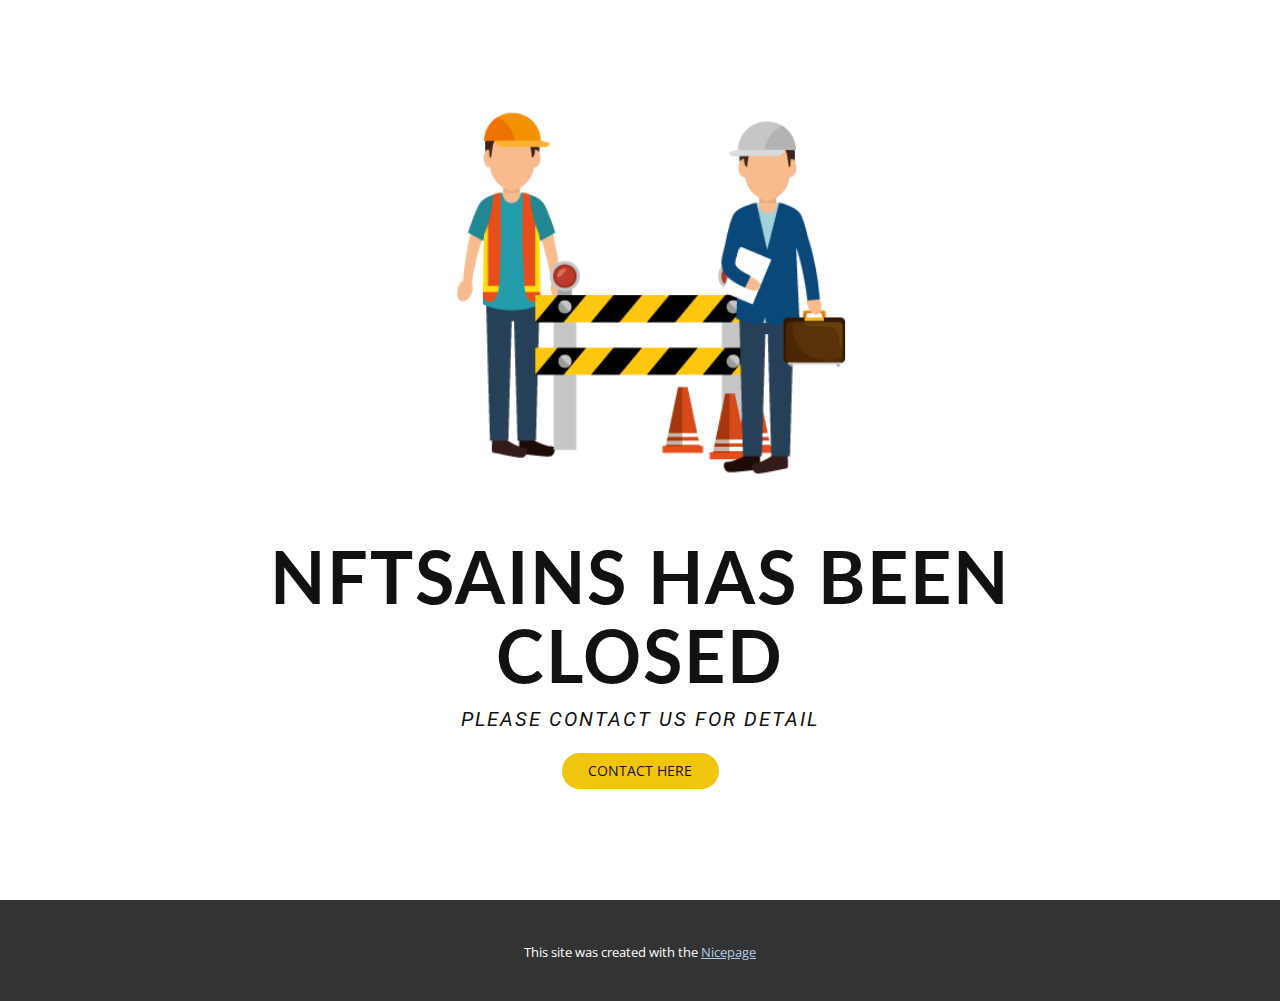
<file: index.html>
<!DOCTYPE html>
<html style="font-size: 16px;" lang="en"><head>
    <meta name="viewport" content="width=device-width, initial-scale=1.0">
    <meta charset="utf-8">
    <meta name="keywords" content="​NFTSAINS HAS BEEN CLOSED">
    <meta name="description" content="">
    <title>Home</title>
    <link rel="stylesheet" href="nicepage.css" media="screen">
<link rel="stylesheet" href="index.css" media="screen">
    <script class="u-script" type="text/javascript" src="jquery.js" defer=""></script>
    <script class="u-script" type="text/javascript" src="nicepage.js" defer=""></script>
    <meta name="generator" content="Nicepage 7.3.1, nicepage.com">
    
    
    
    <link id="u-theme-google-font" rel="stylesheet" href="https://fonts.googleapis.com/css?family=Roboto:100,100i,300,300i,400,400i,500,500i,700,700i,900,900i|Open+Sans:300,300i,400,400i,500,500i,600,600i,700,700i,800,800i">
    <link id="u-page-google-font" rel="stylesheet" href="https://fonts.googleapis.com/css?family=Lato:100,100i,300,300i,400,400i,700,700i,900,900i|Roboto:100,100i,300,300i,400,400i,500,500i,700,700i,900,900i">
    <script type="application/ld+json">{
		"@context": "http://schema.org",
		"@type": "Organization",
		"name": ""
}</script>
    <meta name="theme-color" content="#478ac9">
    <meta property="og:title" content="Home">
    <meta property="og:type" content="website">
  <meta data-intl-tel-input-cdn-path="intlTelInput/"></head>
  <body data-home-page="Home.html" data-home-page-title="Home" data-path-to-root="./" data-include-products="false" class="u-body u-xl-mode" data-lang="en">
    <section class="u-align-center u-clearfix u-white u-section-1" id="sec-d0d3">
      <div class="u-clearfix u-sheet u-sheet-1">
        <img src="images/60031-Converted.png" alt="" class="u-expanded-width-sm u-expanded-width-xs u-image u-image-contain u-image-default u-image-1" data-image-width="420" data-image-height="425">
        <h1 class="u-custom-font u-font-lato u-text u-text-1"> NFTSAINS HAS BEEN CLOSED</h1>
        <h3 class="u-text u-text-2"> PLEASE CONTACT US FOR DETAIL</h3>
        <a href="https://wa.me/6281572002168?text=Hi%20NFT%20SAINS" class="u-border-none u-btn u-btn-round u-button-style u-hover-black u-palette-3-base u-radius u-btn-1" target="_blank">contact here </a>
      </div>
    </section>
    
    
    
    
    <section class="u-backlink u-clearfix u-grey-80">
      <p class="u-text">
        <span>This site was created with the </span>
        <a class="u-link" href="https://nicepage.com/" target="_blank" rel="nofollow">
          <span>Nicepage</span>
        </a>
      </p>
    </section>
  
</body></html>
</file>
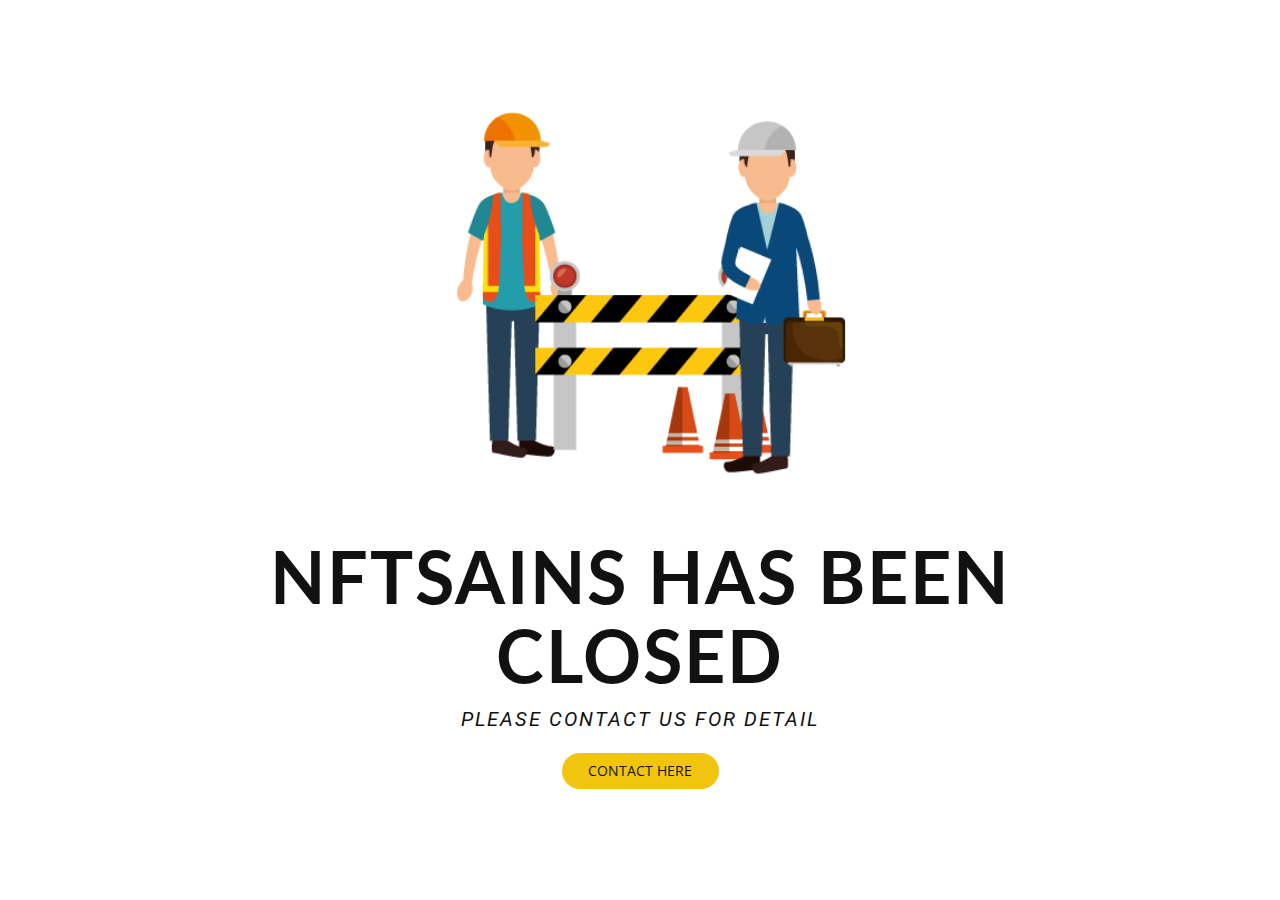
<file: nftsainsclose/index.html>
<!DOCTYPE html>
<html style="font-size: 16px;" lang="en"><head>
    <meta name="viewport" content="width=device-width, initial-scale=1.0">
    <meta charset="utf-8">
    <meta name="keywords" content="">
    <meta name="description" content="">
    <title>Home</title>
    <link rel="stylesheet" href="nicepage.css" media="screen">
<link rel="stylesheet" href="index.css" media="screen">
    <script class="u-script" type="text/javascript" src="jquery.js" defer=""></script>
    <script class="u-script" type="text/javascript" src="nicepage.js" defer=""></script>
    <meta name="generator" content="Nicepage 7.3.1, nicepage.com">
    
    
    
    <link id="u-theme-google-font" rel="stylesheet" href="https://fonts.googleapis.com/css?family=Roboto:100,100i,300,300i,400,400i,500,500i,700,700i,900,900i|Open+Sans:300,300i,400,400i,500,500i,600,600i,700,700i,800,800i">
    <link id="u-page-google-font" rel="stylesheet" href="https://fonts.googleapis.com/css?family=Lato:100,100i,300,300i,400,400i,700,700i,900,900i|Roboto:100,100i,300,300i,400,400i,500,500i,700,700i,900,900i">
    <script type="application/ld+json">{
		"@context": "http://schema.org",
		"@type": "Organization",
		"name": "Site10"
}</script>
    <meta name="theme-color" content="#478ac9">
    <meta property="og:title" content="Home">
    <meta property="og:description" content="">
    <meta property="og:type" content="website">
  <meta data-intl-tel-input-cdn-path="intlTelInput/"></head>
  <body data-home-page="Home.html" data-home-page-title="Home" data-path-to-root="./" data-include-products="false" class="u-body u-xl-mode" data-lang="en">
    <section class="u-align-center u-clearfix u-white u-section-1" id="sec-d0d3">
      <div class="u-clearfix u-sheet u-sheet-1">
        <img src="images/60031-Converted.png" alt="" class="u-expanded-width-sm u-expanded-width-xs u-image u-image-contain u-image-default u-image-1" data-image-width="420" data-image-height="425">
        <h1 class="u-custom-font u-font-lato u-text u-text-1"> NFTSAINS HAS BEEN CLOSED</h1>
        <h3 class="u-text u-text-2"> PLEASE CONTACT US FOR DETAIL</h3>
        <a href="https://wa.me/6281572002168?text=Hi%20NFT%20SAINS" class="u-border-none u-btn u-btn-round u-button-style u-hover-black u-palette-3-base u-radius u-btn-1" target="_blank">contact here </a>
      </div>
    </section>
    
    
    
    
  
</body></html>
</file>
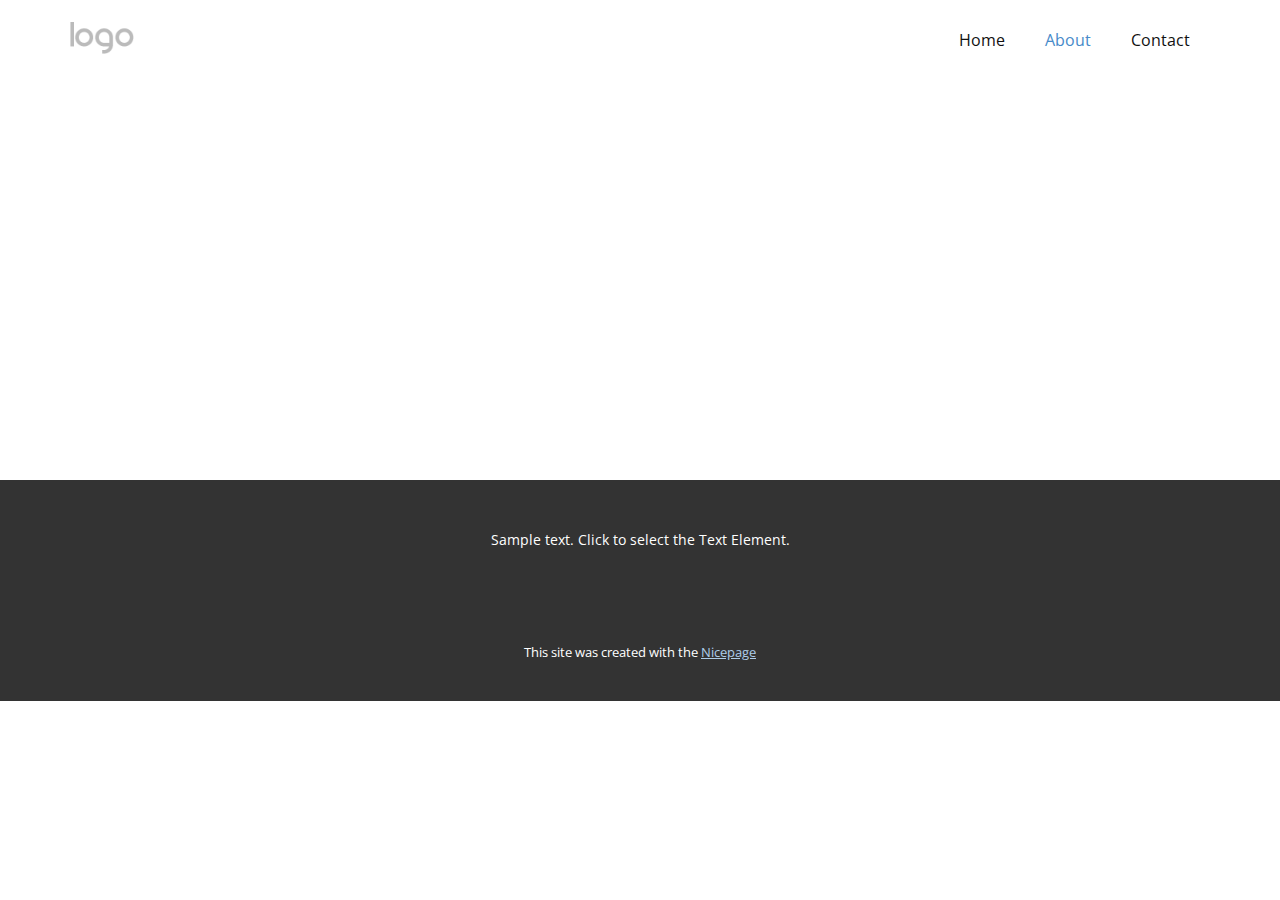
<file: About.html>
<!DOCTYPE html>
<html style="font-size: 16px;" lang="en"><head>
    <meta name="viewport" content="width=device-width, initial-scale=1.0">
    <meta charset="utf-8">
    <meta name="keywords" content="">
    <meta name="description" content="">
    <title>About</title>
    <link rel="stylesheet" href="nicepage.css" media="screen">
<link rel="stylesheet" href="About.css" media="screen">
    <script class="u-script" type="text/javascript" src="jquery.js" defer=""></script>
    <script class="u-script" type="text/javascript" src="nicepage.js" defer=""></script>
    <meta name="generator" content="Nicepage 7.3.1, nicepage.com">
    
    
    
    <link id="u-theme-google-font" rel="stylesheet" href="https://fonts.googleapis.com/css?family=Roboto:100,100i,300,300i,400,400i,500,500i,700,700i,900,900i|Open+Sans:300,300i,400,400i,500,500i,600,600i,700,700i,800,800i">
    <script type="application/ld+json">{
		"@context": "http://schema.org",
		"@type": "Organization",
		"name": "",
		"logo": "images/default-logo.png"
}</script>
    <meta name="theme-color" content="#478ac9">
    <meta property="og:title" content="About">
    <meta property="og:type" content="website">
  <meta data-intl-tel-input-cdn-path="intlTelInput/"></head>
  <body data-path-to-root="./" data-include-products="false" class="u-body u-xl-mode" data-lang="en"><header class="u-clearfix u-header u-header" id="header"><div class="u-clearfix u-sheet u-valign-middle u-sheet-1">
        <a href="#" class="u-image u-logo u-image-1">
          <img src="images/default-logo.png" class="u-logo-image u-logo-image-1">
        </a>
        <nav class="u-menu u-menu-one-level u-offcanvas u-menu-1">
          <div class="menu-collapse" style="font-size: 1rem; letter-spacing: 0px;">
            <a class="u-button-style u-custom-left-right-menu-spacing u-custom-padding-bottom u-custom-top-bottom-menu-spacing u-hamburger-link u-nav-link u-text-active-palette-1-base u-text-hover-palette-2-base" href="#">
              <svg class="u-svg-link" viewBox="0 0 24 24"><use xlink:href="#menu-hamburger"></use></svg>
              <svg class="u-svg-content" version="1.1" id="menu-hamburger" viewBox="0 0 16 16" x="0px" y="0px" xmlns:xlink="http://www.w3.org/1999/xlink" xmlns="http://www.w3.org/2000/svg"><g><rect y="1" width="16" height="2"></rect><rect y="7" width="16" height="2"></rect><rect y="13" width="16" height="2"></rect>
</g></svg>
            </a>
          </div>
          <div class="u-nav-container">
            <ul class="u-nav u-unstyled u-nav-1"><li class="u-nav-item"><a class="u-button-style u-nav-link u-text-active-palette-1-base u-text-hover-palette-2-base" href="./" style="padding: 10px 20px;">Home</a>
</li><li class="u-nav-item"><a class="u-button-style u-nav-link u-text-active-palette-1-base u-text-hover-palette-2-base" href="About.html" style="padding: 10px 20px;">About</a>
</li><li class="u-nav-item"><a class="u-button-style u-nav-link u-text-active-palette-1-base u-text-hover-palette-2-base" href="Contact.html" style="padding: 10px 20px;">Contact</a>
</li></ul>
          </div>
          <div class="u-nav-container-collapse">
            <div class="u-black u-container-style u-inner-container-layout u-opacity u-opacity-95 u-sidenav">
              <div class="u-inner-container-layout u-sidenav-overflow">
                <div class="u-menu-close"></div>
                <ul class="u-align-center u-nav u-popupmenu-items u-unstyled u-nav-2"><li class="u-nav-item"><a class="u-button-style u-nav-link" href="./">Home</a>
</li><li class="u-nav-item"><a class="u-button-style u-nav-link" href="About.html">About</a>
</li><li class="u-nav-item"><a class="u-button-style u-nav-link" href="Contact.html">Contact</a>
</li></ul>
              </div>
            </div>
            <div class="u-black u-menu-overlay u-opacity u-opacity-70"></div>
          </div>
        </nav>
      </div></header>
    <section class="u-clearfix u-section-1" id="block-1">
      <div class="u-clearfix u-sheet u-sheet-1"></div>
    </section>
    
    
    
    <footer class="u-align-center u-clearfix u-container-align-center u-footer u-grey-80 u-footer" id="footer"><div class="u-clearfix u-sheet u-sheet-1">
        <p class="u-small-text u-text u-text-variant u-text-1">Sample text. Click to select the Text Element.</p>
      </div></footer>
    <section class="u-backlink u-clearfix u-grey-80">
      <p class="u-text">
        <span>This site was created with the </span>
        <a class="u-link" href="https://nicepage.com/" target="_blank" rel="nofollow">
          <span>Nicepage</span>
        </a>
      </p>
    </section>
  
</body></html>
</file>
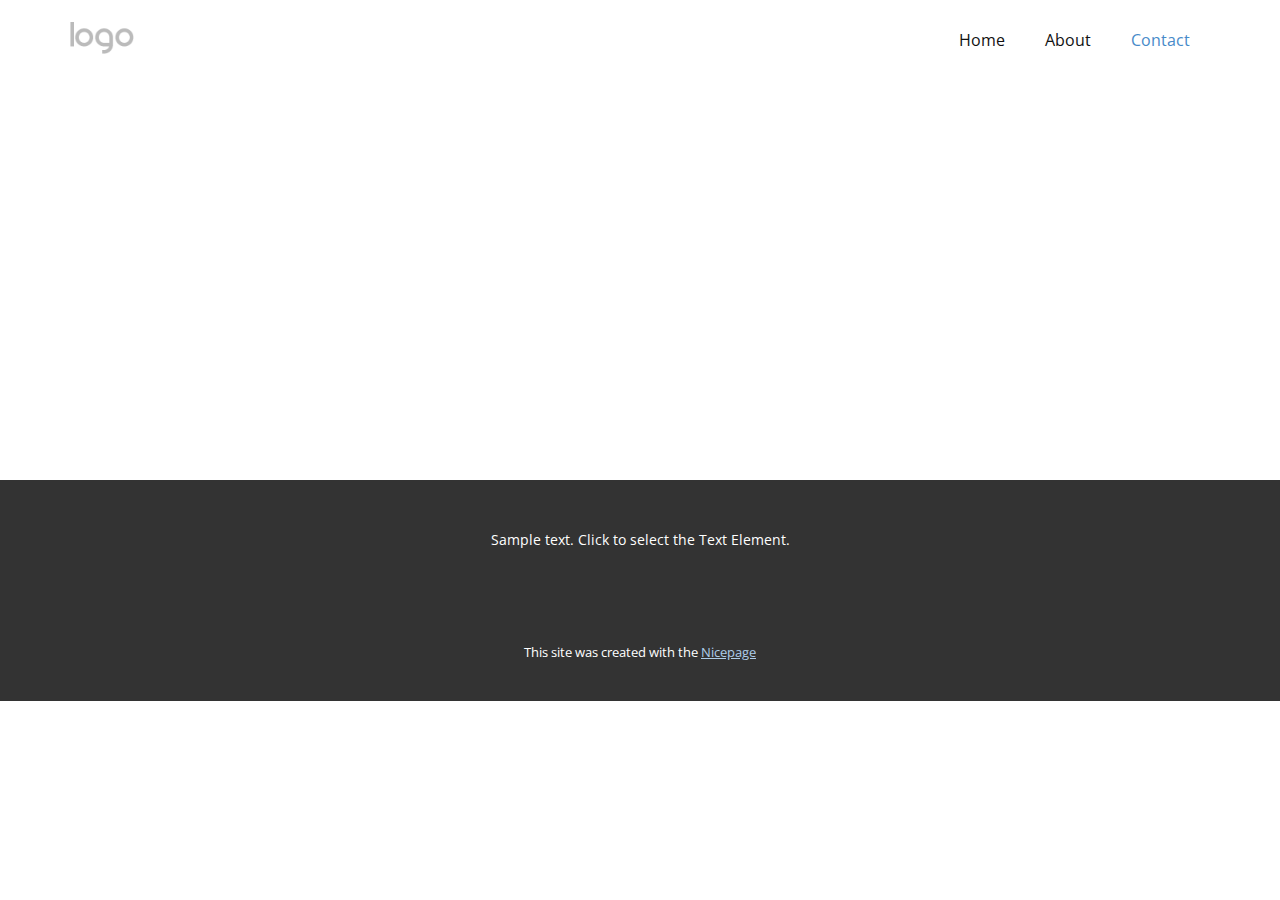
<file: Contact.html>
<!DOCTYPE html>
<html style="font-size: 16px;" lang="en"><head>
    <meta name="viewport" content="width=device-width, initial-scale=1.0">
    <meta charset="utf-8">
    <meta name="keywords" content="">
    <meta name="description" content="">
    <title>Contact</title>
    <link rel="stylesheet" href="nicepage.css" media="screen">
<link rel="stylesheet" href="Contact.css" media="screen">
    <script class="u-script" type="text/javascript" src="jquery.js" defer=""></script>
    <script class="u-script" type="text/javascript" src="nicepage.js" defer=""></script>
    <meta name="generator" content="Nicepage 7.3.1, nicepage.com">
    
    
    
    <link id="u-theme-google-font" rel="stylesheet" href="https://fonts.googleapis.com/css?family=Roboto:100,100i,300,300i,400,400i,500,500i,700,700i,900,900i|Open+Sans:300,300i,400,400i,500,500i,600,600i,700,700i,800,800i">
    <script type="application/ld+json">{
		"@context": "http://schema.org",
		"@type": "Organization",
		"name": "",
		"logo": "images/default-logo.png"
}</script>
    <meta name="theme-color" content="#478ac9">
    <meta property="og:title" content="Contact">
    <meta property="og:type" content="website">
  <meta data-intl-tel-input-cdn-path="intlTelInput/"></head>
  <body data-path-to-root="./" data-include-products="false" class="u-body u-xl-mode" data-lang="en"><header class="u-clearfix u-header u-header" id="header"><div class="u-clearfix u-sheet u-valign-middle u-sheet-1">
        <a href="#" class="u-image u-logo u-image-1">
          <img src="images/default-logo.png" class="u-logo-image u-logo-image-1">
        </a>
        <nav class="u-menu u-menu-one-level u-offcanvas u-menu-1">
          <div class="menu-collapse" style="font-size: 1rem; letter-spacing: 0px;">
            <a class="u-button-style u-custom-left-right-menu-spacing u-custom-padding-bottom u-custom-top-bottom-menu-spacing u-hamburger-link u-nav-link u-text-active-palette-1-base u-text-hover-palette-2-base" href="#">
              <svg class="u-svg-link" viewBox="0 0 24 24"><use xlink:href="#menu-hamburger"></use></svg>
              <svg class="u-svg-content" version="1.1" id="menu-hamburger" viewBox="0 0 16 16" x="0px" y="0px" xmlns:xlink="http://www.w3.org/1999/xlink" xmlns="http://www.w3.org/2000/svg"><g><rect y="1" width="16" height="2"></rect><rect y="7" width="16" height="2"></rect><rect y="13" width="16" height="2"></rect>
</g></svg>
            </a>
          </div>
          <div class="u-nav-container">
            <ul class="u-nav u-unstyled u-nav-1"><li class="u-nav-item"><a class="u-button-style u-nav-link u-text-active-palette-1-base u-text-hover-palette-2-base" href="./" style="padding: 10px 20px;">Home</a>
</li><li class="u-nav-item"><a class="u-button-style u-nav-link u-text-active-palette-1-base u-text-hover-palette-2-base" href="About.html" style="padding: 10px 20px;">About</a>
</li><li class="u-nav-item"><a class="u-button-style u-nav-link u-text-active-palette-1-base u-text-hover-palette-2-base" href="Contact.html" style="padding: 10px 20px;">Contact</a>
</li></ul>
          </div>
          <div class="u-nav-container-collapse">
            <div class="u-black u-container-style u-inner-container-layout u-opacity u-opacity-95 u-sidenav">
              <div class="u-inner-container-layout u-sidenav-overflow">
                <div class="u-menu-close"></div>
                <ul class="u-align-center u-nav u-popupmenu-items u-unstyled u-nav-2"><li class="u-nav-item"><a class="u-button-style u-nav-link" href="./">Home</a>
</li><li class="u-nav-item"><a class="u-button-style u-nav-link" href="About.html">About</a>
</li><li class="u-nav-item"><a class="u-button-style u-nav-link" href="Contact.html">Contact</a>
</li></ul>
              </div>
            </div>
            <div class="u-black u-menu-overlay u-opacity u-opacity-70"></div>
          </div>
        </nav>
      </div></header>
    <section class="u-clearfix u-section-1" id="block-1">
      <div class="u-clearfix u-sheet u-sheet-1"></div>
    </section>
    
    
    
    <footer class="u-align-center u-clearfix u-container-align-center u-footer u-grey-80 u-footer" id="footer"><div class="u-clearfix u-sheet u-sheet-1">
        <p class="u-small-text u-text u-text-variant u-text-1">Sample text. Click to select the Text Element.</p>
      </div></footer>
    <section class="u-backlink u-clearfix u-grey-80">
      <p class="u-text">
        <span>This site was created with the </span>
        <a class="u-link" href="https://nicepage.com/" target="_blank" rel="nofollow">
          <span>Nicepage</span>
        </a>
      </p>
    </section>
  
</body></html>
</file>
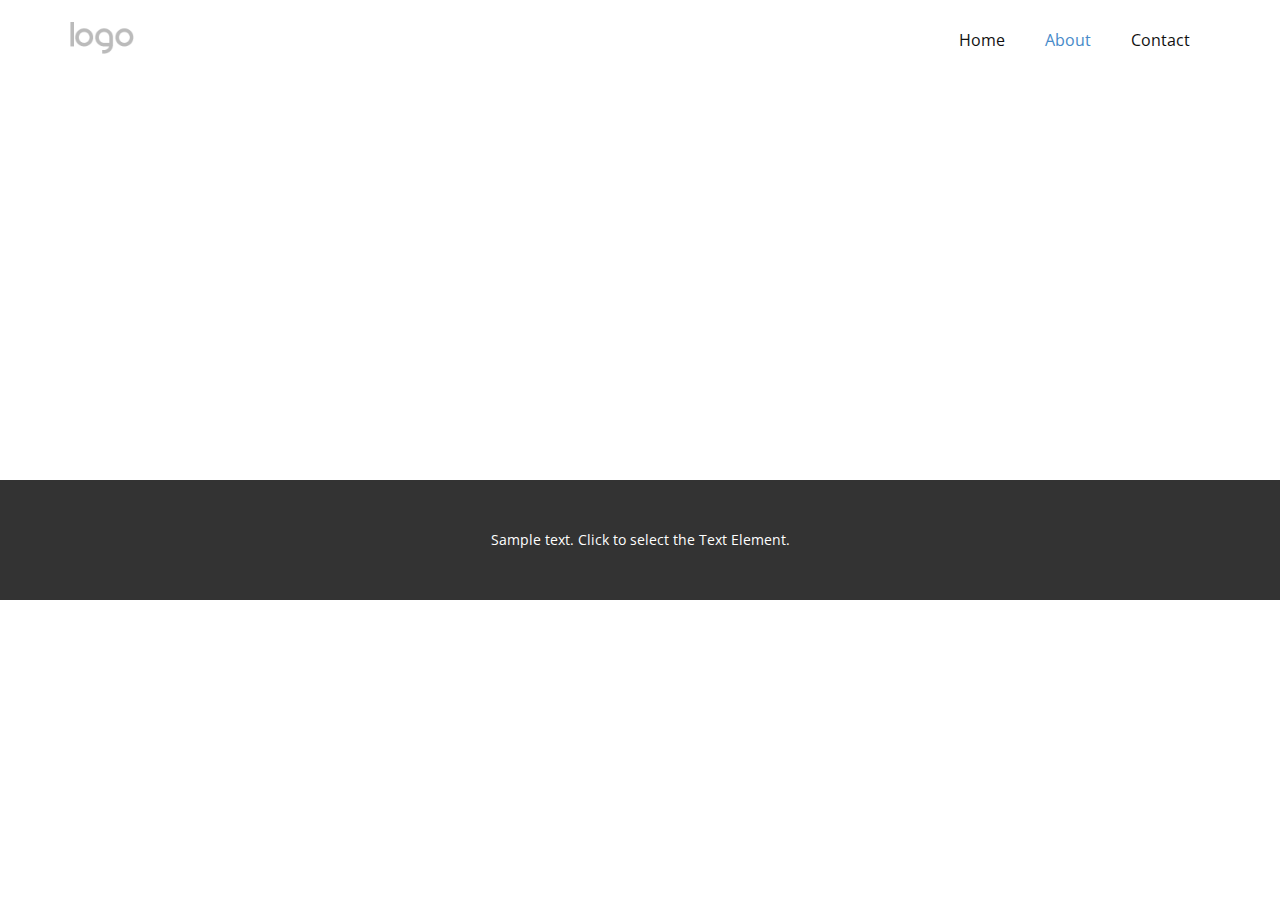
<file: nftsainsclose/About.html>
<!DOCTYPE html>
<html style="font-size: 16px;" lang="en"><head>
    <meta name="viewport" content="width=device-width, initial-scale=1.0">
    <meta charset="utf-8">
    <meta name="keywords" content="">
    <meta name="description" content="">
    <title>About</title>
    <link rel="stylesheet" href="nicepage.css" media="screen">
<link rel="stylesheet" href="About.css" media="screen">
    <script class="u-script" type="text/javascript" src="jquery.js" defer=""></script>
    <script class="u-script" type="text/javascript" src="nicepage.js" defer=""></script>
    <meta name="generator" content="Nicepage 7.3.1, nicepage.com">
    
    
    
    <link id="u-theme-google-font" rel="stylesheet" href="https://fonts.googleapis.com/css?family=Roboto:100,100i,300,300i,400,400i,500,500i,700,700i,900,900i|Open+Sans:300,300i,400,400i,500,500i,600,600i,700,700i,800,800i">
    <script type="application/ld+json">{
		"@context": "http://schema.org",
		"@type": "Organization",
		"name": "Site10",
		"logo": "images/default-logo.png"
}</script>
    <meta name="theme-color" content="#478ac9">
    <meta property="og:title" content="About">
    <meta property="og:description" content="">
    <meta property="og:type" content="website">
  <meta data-intl-tel-input-cdn-path="intlTelInput/"></head>
  <body data-path-to-root="./" data-include-products="false" class="u-body u-xl-mode" data-lang="en"><header class="u-clearfix u-header u-header" id="header"><div class="u-clearfix u-sheet u-valign-middle u-sheet-1">
        <a href="#" class="u-image u-logo u-image-1">
          <img src="images/default-logo.png" class="u-logo-image u-logo-image-1">
        </a>
        <nav class="u-menu u-menu-one-level u-offcanvas u-menu-1">
          <div class="menu-collapse" style="font-size: 1rem; letter-spacing: 0px;">
            <a class="u-button-style u-custom-left-right-menu-spacing u-custom-padding-bottom u-custom-top-bottom-menu-spacing u-hamburger-link u-nav-link u-text-active-palette-1-base u-text-hover-palette-2-base" href="#">
              <svg class="u-svg-link" viewBox="0 0 24 24"><use xlink:href="#menu-hamburger"></use></svg>
              <svg class="u-svg-content" version="1.1" id="menu-hamburger" viewBox="0 0 16 16" x="0px" y="0px" xmlns:xlink="http://www.w3.org/1999/xlink" xmlns="http://www.w3.org/2000/svg"><g><rect y="1" width="16" height="2"></rect><rect y="7" width="16" height="2"></rect><rect y="13" width="16" height="2"></rect>
</g></svg>
            </a>
          </div>
          <div class="u-nav-container">
            <ul class="u-nav u-unstyled u-nav-1"><li class="u-nav-item"><a class="u-button-style u-nav-link u-text-active-palette-1-base u-text-hover-palette-2-base" href="./" style="padding: 10px 20px;">Home</a>
</li><li class="u-nav-item"><a class="u-button-style u-nav-link u-text-active-palette-1-base u-text-hover-palette-2-base" href="About.html" style="padding: 10px 20px;">About</a>
</li><li class="u-nav-item"><a class="u-button-style u-nav-link u-text-active-palette-1-base u-text-hover-palette-2-base" href="Contact.html" style="padding: 10px 20px;">Contact</a>
</li></ul>
          </div>
          <div class="u-nav-container-collapse">
            <div class="u-black u-container-style u-inner-container-layout u-opacity u-opacity-95 u-sidenav">
              <div class="u-inner-container-layout u-sidenav-overflow">
                <div class="u-menu-close"></div>
                <ul class="u-align-center u-nav u-popupmenu-items u-unstyled u-nav-2"><li class="u-nav-item"><a class="u-button-style u-nav-link" href="./">Home</a>
</li><li class="u-nav-item"><a class="u-button-style u-nav-link" href="About.html">About</a>
</li><li class="u-nav-item"><a class="u-button-style u-nav-link" href="Contact.html">Contact</a>
</li></ul>
              </div>
            </div>
            <div class="u-black u-menu-overlay u-opacity u-opacity-70"></div>
          </div>
        </nav>
      </div></header>
    <section class="u-clearfix u-section-1" id="block-1">
      <div class="u-clearfix u-sheet u-sheet-1"></div>
    </section>
    
    
    
    <footer class="u-align-center u-clearfix u-container-align-center u-footer u-grey-80 u-footer" id="footer"><div class="u-clearfix u-sheet u-sheet-1">
        <p class="u-small-text u-text u-text-variant u-text-1">Sample text. Click to select the Text Element.</p>
      </div></footer>
  
</body></html>
</file>
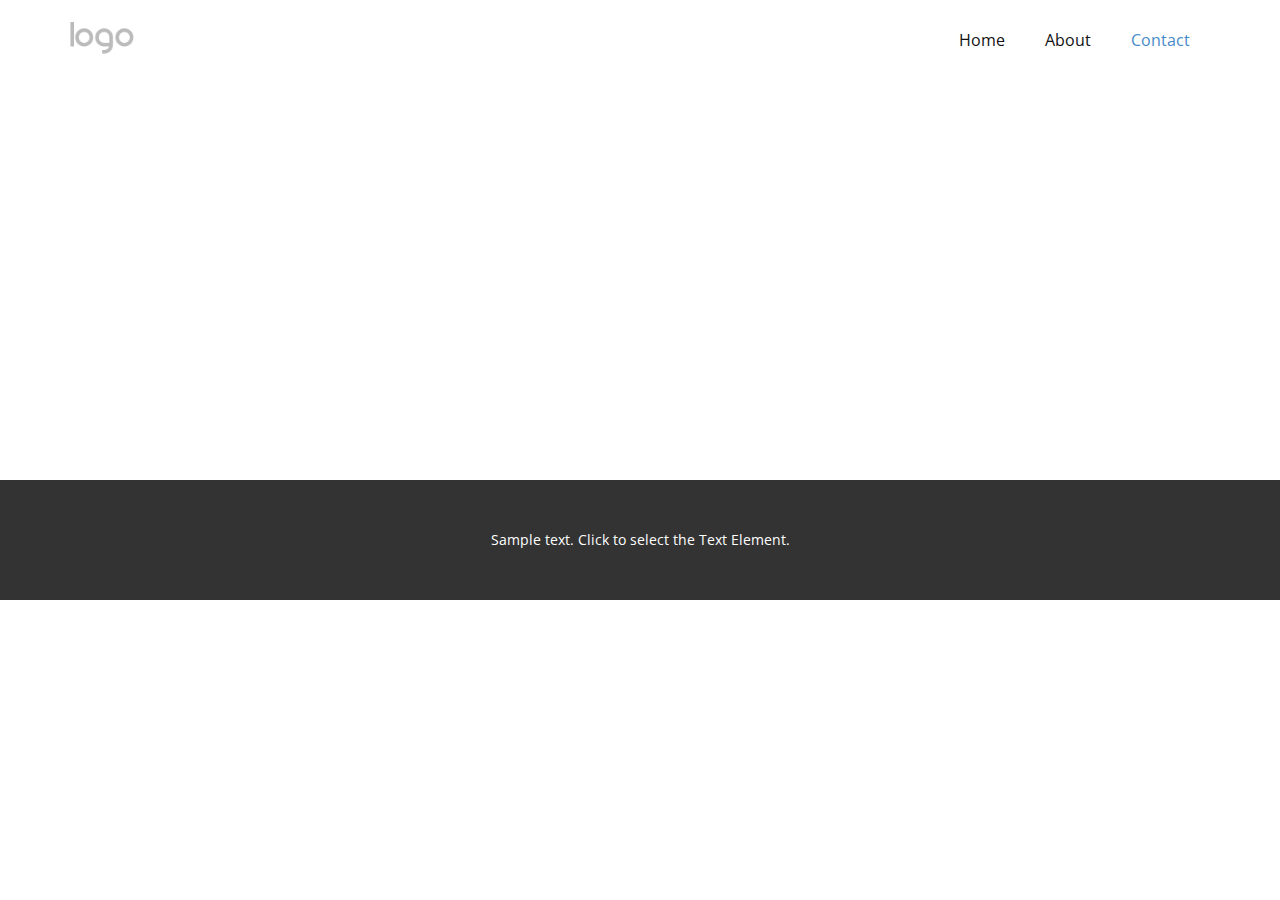
<file: nftsainsclose/Contact.html>
<!DOCTYPE html>
<html style="font-size: 16px;" lang="en"><head>
    <meta name="viewport" content="width=device-width, initial-scale=1.0">
    <meta charset="utf-8">
    <meta name="keywords" content="">
    <meta name="description" content="">
    <title>Contact</title>
    <link rel="stylesheet" href="nicepage.css" media="screen">
<link rel="stylesheet" href="Contact.css" media="screen">
    <script class="u-script" type="text/javascript" src="jquery.js" defer=""></script>
    <script class="u-script" type="text/javascript" src="nicepage.js" defer=""></script>
    <meta name="generator" content="Nicepage 7.3.1, nicepage.com">
    
    
    
    <link id="u-theme-google-font" rel="stylesheet" href="https://fonts.googleapis.com/css?family=Roboto:100,100i,300,300i,400,400i,500,500i,700,700i,900,900i|Open+Sans:300,300i,400,400i,500,500i,600,600i,700,700i,800,800i">
    <script type="application/ld+json">{
		"@context": "http://schema.org",
		"@type": "Organization",
		"name": "Site10",
		"logo": "images/default-logo.png"
}</script>
    <meta name="theme-color" content="#478ac9">
    <meta property="og:title" content="Contact">
    <meta property="og:description" content="">
    <meta property="og:type" content="website">
  <meta data-intl-tel-input-cdn-path="intlTelInput/"></head>
  <body data-path-to-root="./" data-include-products="false" class="u-body u-xl-mode" data-lang="en"><header class="u-clearfix u-header u-header" id="header"><div class="u-clearfix u-sheet u-valign-middle u-sheet-1">
        <a href="#" class="u-image u-logo u-image-1">
          <img src="images/default-logo.png" class="u-logo-image u-logo-image-1">
        </a>
        <nav class="u-menu u-menu-one-level u-offcanvas u-menu-1">
          <div class="menu-collapse" style="font-size: 1rem; letter-spacing: 0px;">
            <a class="u-button-style u-custom-left-right-menu-spacing u-custom-padding-bottom u-custom-top-bottom-menu-spacing u-hamburger-link u-nav-link u-text-active-palette-1-base u-text-hover-palette-2-base" href="#">
              <svg class="u-svg-link" viewBox="0 0 24 24"><use xlink:href="#menu-hamburger"></use></svg>
              <svg class="u-svg-content" version="1.1" id="menu-hamburger" viewBox="0 0 16 16" x="0px" y="0px" xmlns:xlink="http://www.w3.org/1999/xlink" xmlns="http://www.w3.org/2000/svg"><g><rect y="1" width="16" height="2"></rect><rect y="7" width="16" height="2"></rect><rect y="13" width="16" height="2"></rect>
</g></svg>
            </a>
          </div>
          <div class="u-nav-container">
            <ul class="u-nav u-unstyled u-nav-1"><li class="u-nav-item"><a class="u-button-style u-nav-link u-text-active-palette-1-base u-text-hover-palette-2-base" href="./" style="padding: 10px 20px;">Home</a>
</li><li class="u-nav-item"><a class="u-button-style u-nav-link u-text-active-palette-1-base u-text-hover-palette-2-base" href="About.html" style="padding: 10px 20px;">About</a>
</li><li class="u-nav-item"><a class="u-button-style u-nav-link u-text-active-palette-1-base u-text-hover-palette-2-base" href="Contact.html" style="padding: 10px 20px;">Contact</a>
</li></ul>
          </div>
          <div class="u-nav-container-collapse">
            <div class="u-black u-container-style u-inner-container-layout u-opacity u-opacity-95 u-sidenav">
              <div class="u-inner-container-layout u-sidenav-overflow">
                <div class="u-menu-close"></div>
                <ul class="u-align-center u-nav u-popupmenu-items u-unstyled u-nav-2"><li class="u-nav-item"><a class="u-button-style u-nav-link" href="./">Home</a>
</li><li class="u-nav-item"><a class="u-button-style u-nav-link" href="About.html">About</a>
</li><li class="u-nav-item"><a class="u-button-style u-nav-link" href="Contact.html">Contact</a>
</li></ul>
              </div>
            </div>
            <div class="u-black u-menu-overlay u-opacity u-opacity-70"></div>
          </div>
        </nav>
      </div></header>
    <section class="u-clearfix u-section-1" id="block-1">
      <div class="u-clearfix u-sheet u-sheet-1"></div>
    </section>
    
    
    
    <footer class="u-align-center u-clearfix u-container-align-center u-footer u-grey-80 u-footer" id="footer"><div class="u-clearfix u-sheet u-sheet-1">
        <p class="u-small-text u-text u-text-variant u-text-1">Sample text. Click to select the Text Element.</p>
      </div></footer>
  
</body></html>
</file>
